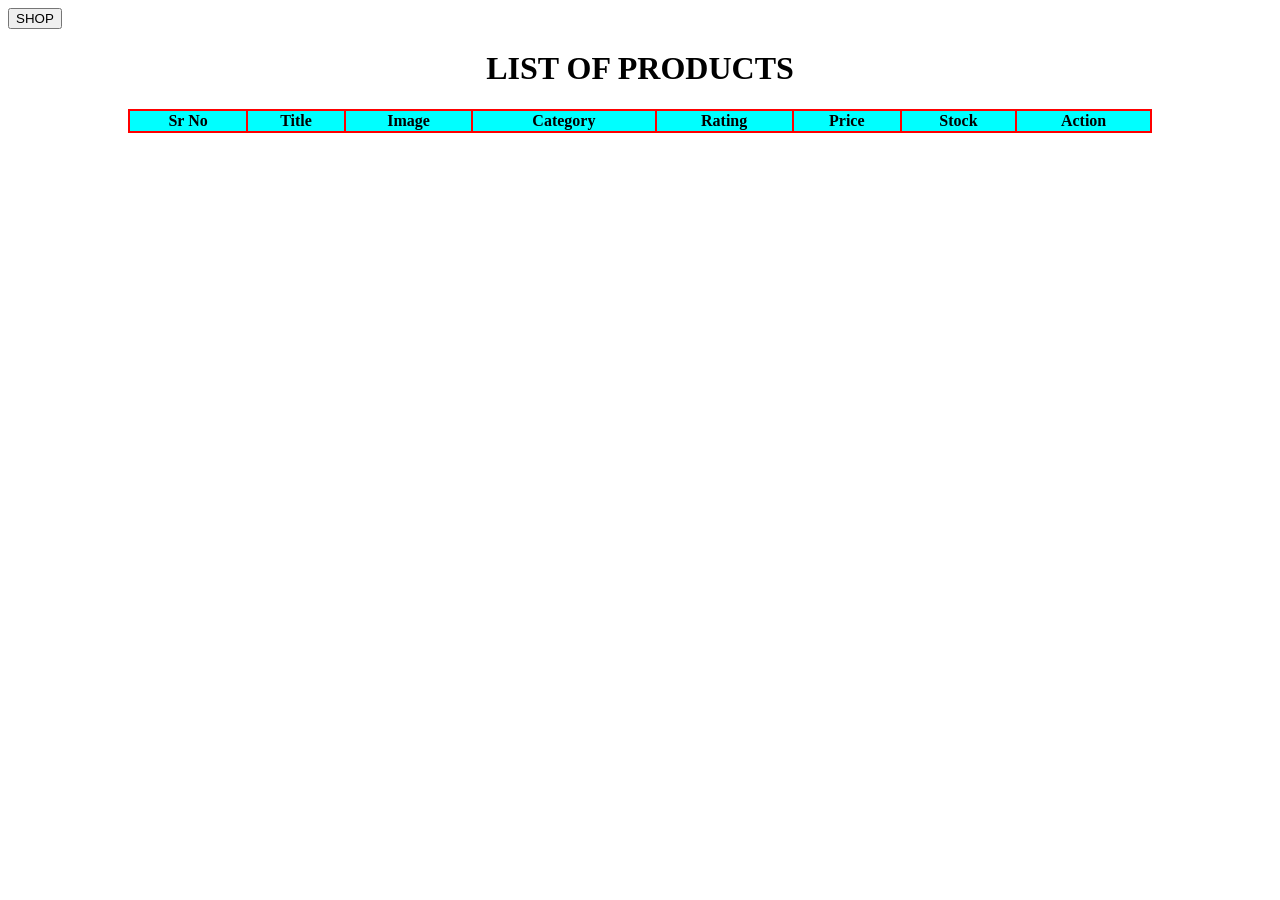
<file: demo2fetch.html>
<!DOCTYPE html>
<html lang="en">
<head>
    <meta charset="UTF-8">
    <meta name="viewport" content="width=device-width, initial-scale=1.0">
    <title>Demo Fetch</title>
    <style>
        table{
            width: 80vw;
            background-color: aqua;
            border-collapse:collapse;
            margin:auto;
            border: 2px solid black;
        }
        th,td{
            border: 2px solid red;
            text-align: center;
        }
    </style>
    <script>
        async function loadProducts(){
            const URL="https://dummyjson.com/products?limit=60&skip=5";
            const currencyURL = "https://open.er-api.com/v6/latest/USD";
            try{
                const res=await fetch(URL);
                console.log("res=",res);
                const data= await res.json();
                console.log("data=",data.products);
                let rows="";
                data.products.map((i, index) => (
                    rows += `
                    <tr>
                        <td>${index + 1}</td>
                        <td>${i.title}</td>
                        <td><img src=${i.images[0]} width=50 height=50/></td>
                        <td>${i.category}</td>
                        <td>${i.rating}</td>
                        <td>${(i.price*rate).toFixed(2)}</td>
                        <td>${i.stock}</td>
                        <td><button>AddToCart</button></td>
                    </tr>
                    `
                ))
                const el=document.getElementById("data");
                el.innerHTML=rows;

            }
            catch(err){
                console.log("Error",err);
            }
        }
        
        async function getRate(){
            const URL= "https://open.er-api.com/v6/latest/USD";
            try{
                const res=await fetch(URL);
                const rate=await res.json();
                console.log("INRrate=",rate.rates.INR);
                return(rate.rates.INR);
            }
            catch(err){
                console.log("Error:",err);
            }
        }
        const test=async()=>{
            rate=await getRate();
        }

        test();
        loadProducts();
        
    </script>
</head>
<body>
    <button>SHOP</button>
    <h1>
        <center>
            LIST OF PRODUCTS
        </center>
    </h1>
    <table>
        <thead>
            <tr>
                <th>Sr No</th>
                <th>Title</th>
                <th>Image</th>
                <th>Category</th>
                <th>Rating</th>
                <th>Price</th>
                <th>Stock</th>
                <th>Action</th>
            </tr>
        </thead>
        <tbody id="data">

        </tbody>
    </table>
    
</body>
</html>
</file>
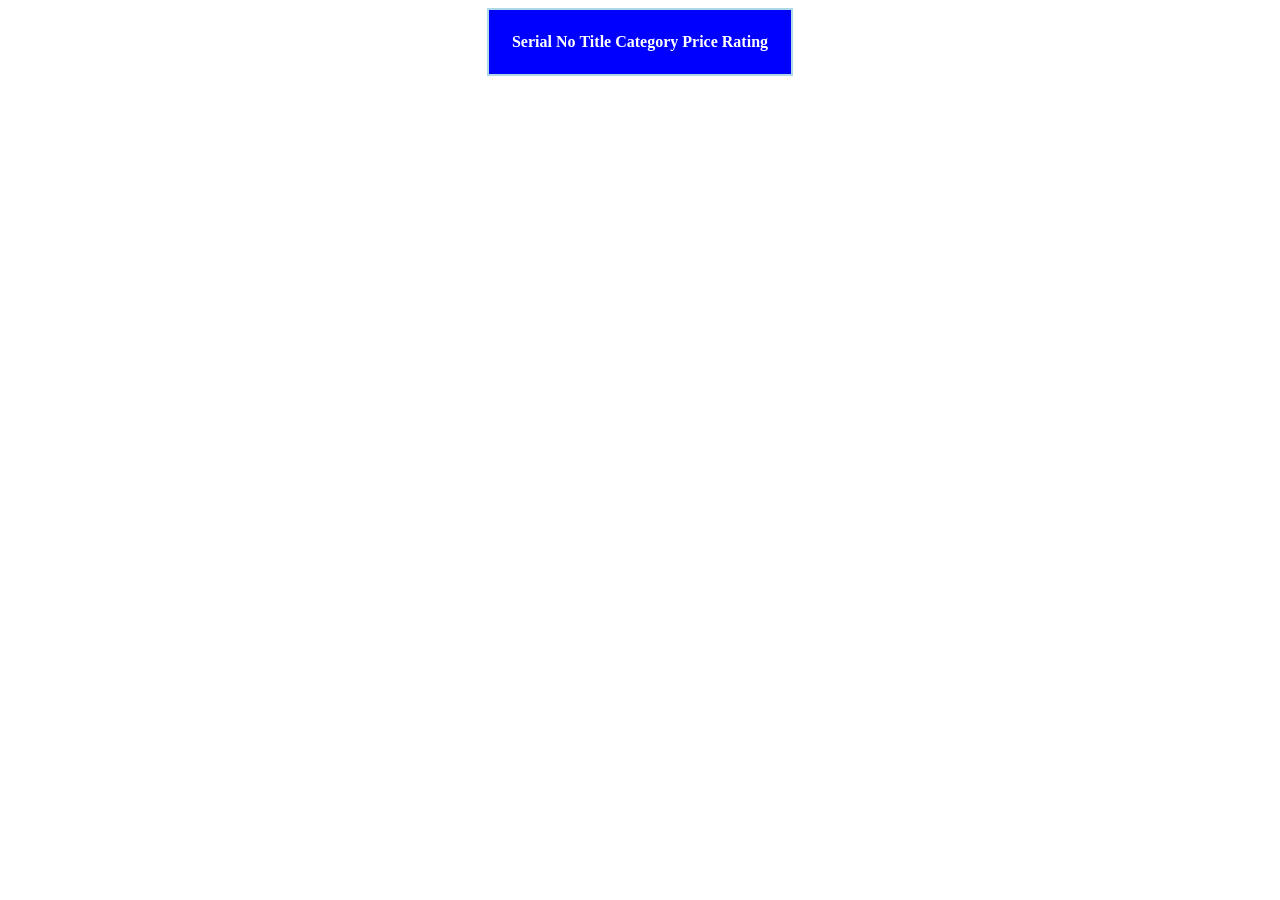
<file: demofetch.html>
<!DOCTYPE html>
<html lang="en">
<head>
    <meta charset="UTF-8">
    <meta name="viewport" content="width=device-width, initial-scale=1.0">
    <title>Demo Fetch in js</title>
    <script>
        const URL="https://dummyjson.com/products"
        async function loadProduct(){
            
            try{
                let ele1=document.getElementById("data");
                const res=await fetch(URL);
                const data=await res.json();
                console.log("data=",data);
                data.products.map((i,index)=>{
                    ele1.innerHTML+=<tr>
                         <td>$(i.title)</td>
                    </tr>})
            }
            catch(err)
            {
                console.log("Error:",err)
            }
            
        }
        loadProduct();
    </script>
    <style>
        table{
            margin: auto;
            padding: 20px;

            background-color:blue;
            border: 2px solid lightblue;
            color: white;
        }
    </style>
</head>
<body>
    <table>
        <head>
            <tr>
                <th>Serial No</th>
                <th>Title</th>
                <th>Category</th>
                <th>Price</th>
                <th>Rating</th>
            </tr>
        </head>
        <tbody id="data">
       
        </tbody>
    </table>
</body>
</html>
</file>
